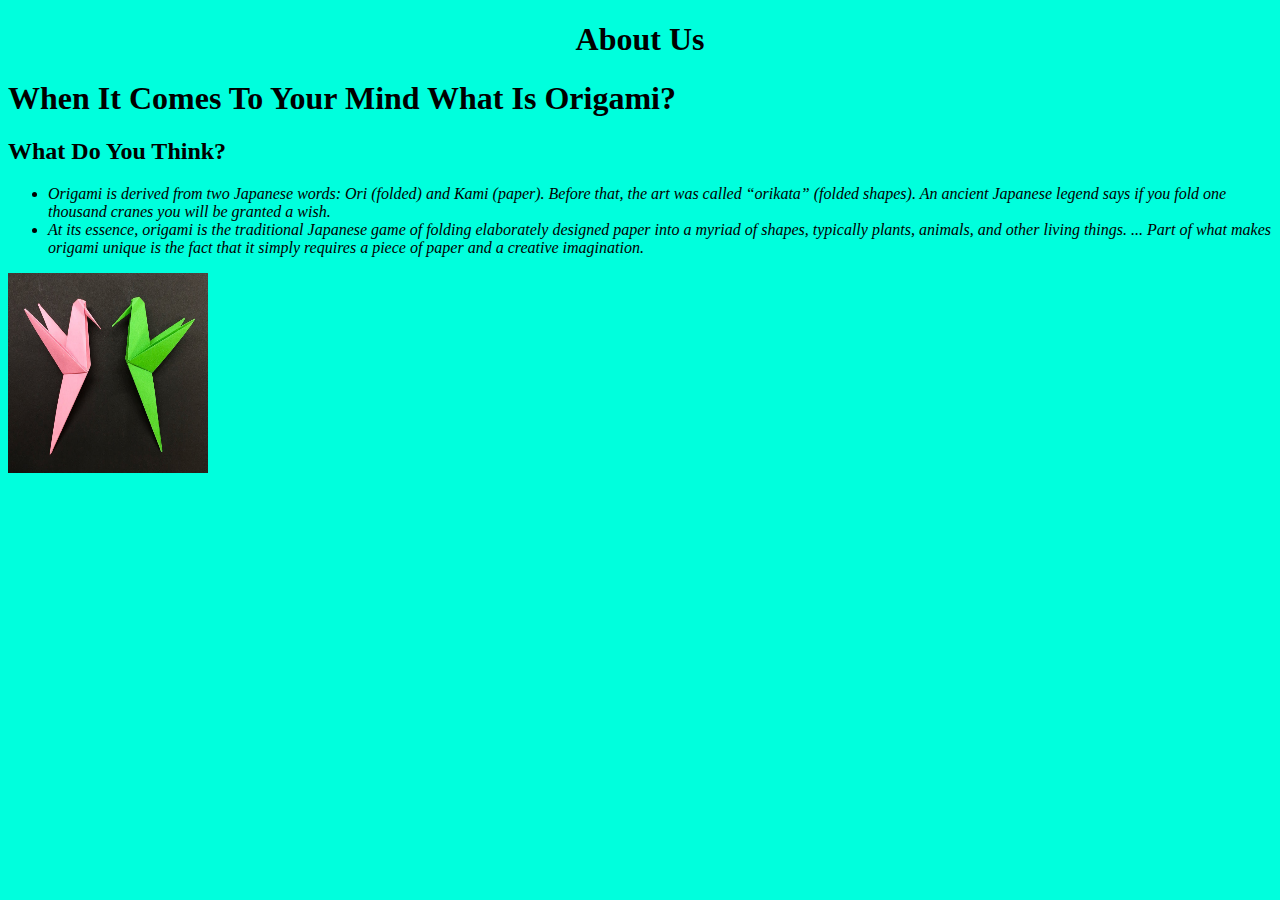
<file: about us.html>
<!DOCTYPE html>
<html>
    <head>
        <title>About Us</title>
        <style>
            body{
            background-color:rgb(0, 255, 221)
        }
        </style>
    </head>
    <body>
        <center><h1>About Us</h1></center>
        
        <h1>When It Comes To Your Mind What Is Origami?</h1>
        <h2>What Do You Think?</h2>
        <ul>
            <li><i>Origami is derived from two Japanese words: Ori (folded) and Kami (paper). Before that, the art was called “orikata” (folded shapes). An ancient Japanese legend says if you fold one thousand cranes you will be granted a wish.</i></li>
            <li><i>At its essence, origami is the traditional Japanese game of folding elaborately designed paper into a myriad of shapes, typically plants, animals, and other living things. ... Part of what makes origami unique is the fact that it simply requires a piece of paper and a creative imagination.</i></li>
        </ul>
        <a href="http://origami.me/"><img src="Origami.jpg" width="200px" height="200px"></a>
    </body>
</html>
</file>
